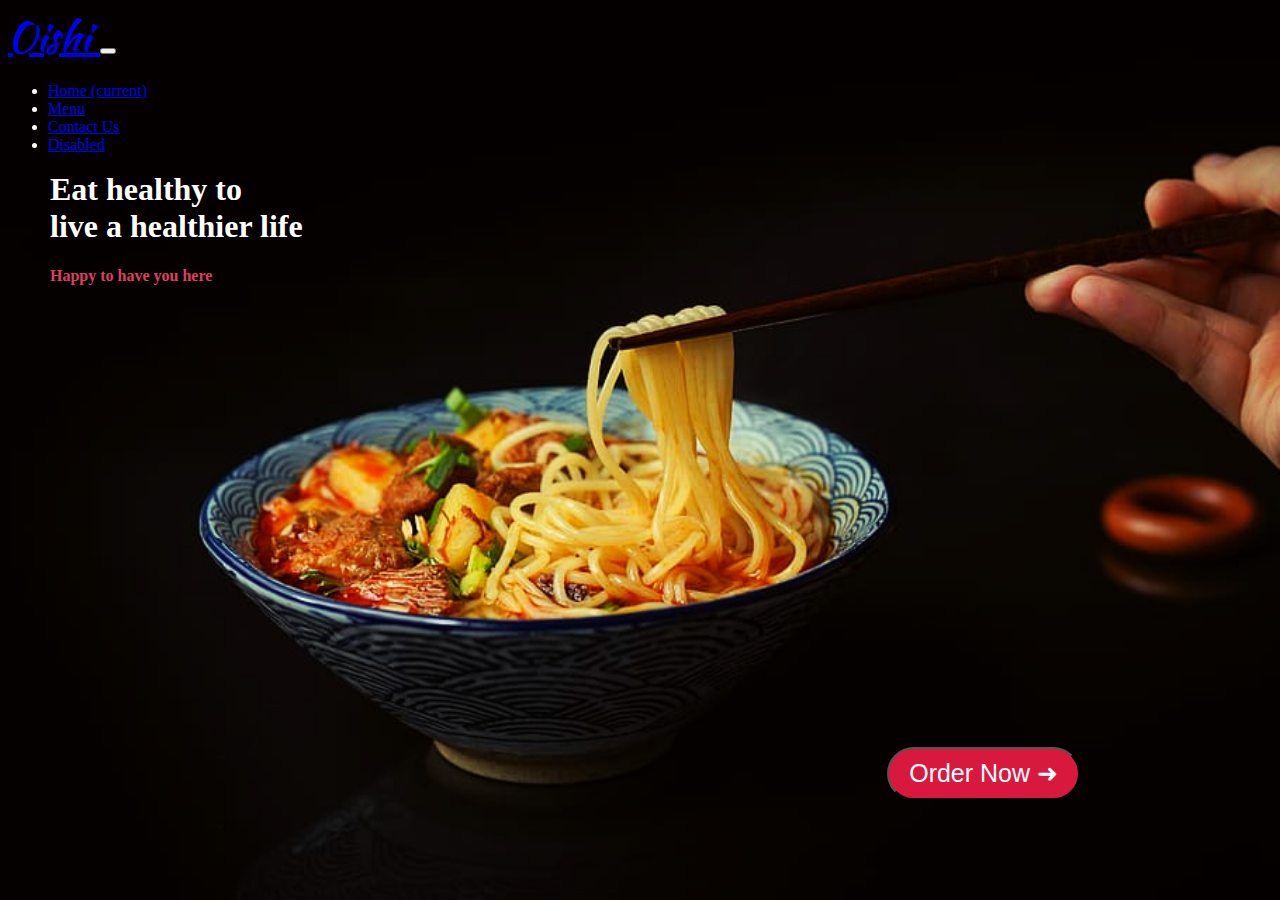
<file: index.html>
<!DOCTYPE html>
<html lang="en" dir="ltr">
  <head>
    <meta charset="utf-8">
    <title>Oishi</title>

    <!-- Bootstrap -->
    <link rel="stylesheet" href="https://cdn.jsdelivr.net/npm/bootstrap@4.6.0/dist/css/bootstrap.min.css" integrity="sha384-B0vP5xmATw1+K9KRQjQERJvTumQW0nPEzvF6L/Z6nronJ3oUOFUFpCjEUQouq2+l" crossorigin="anonymous">
    <script src="https://code.jquery.com/jquery-3.5.1.slim.min.js" integrity="sha384-DfXdz2htPH0lsSSs5nCTpuj/zy4C+OGpamoFVy38MVBnE+IbbVYUew+OrCXaRkfj" crossorigin="anonymous"></script>
<script src="https://cdn.jsdelivr.net/npm/bootstrap@4.6.0/dist/js/bootstrap.bundle.min.js" integrity="sha384-Piv4xVNRyMGpqkS2by6br4gNJ7DXjqk09RmUpJ8jgGtD7zP9yug3goQfGII0yAns" crossorigin="anonymous"></script>

<!-- Google Font -->
<link rel="preconnect" href="https://fonts.gstatic.com">
<link href="https://fonts.googleapis.com/css2?family=Kaushan+Script&display=swap" rel="stylesheet">

<!-- Favicon -->
<link rel="shortcut icon" href="favicon.png" type="image/x-icon">

<!-- Css StyleSheet -->
<link rel="stylesheet" href="style.css">
  </head>
  <body id="index">

    <!-- Navbar -->

    <section id="navbar">
    <nav class="navbar navbar-expand-lg navbar-dark">
  <a class="navbar-brand" href="#">Oishi
    <!-- <div class="logo-image">
              <img src="2.png" class="logo-image">
        </div> -->
      </a>

    <button class="navbar-toggler" type="button" data-toggle="collapse" data-target="#navbarNav" aria-controls="navbarNav" aria-expanded="false" aria-label="Toggle navigation">
    <span class="navbar-toggler-icon"></span>
  </button>
  <div class="collapse navbar-collapse " id="navbarNav">
    <ul class="navbar-nav ml-auto">
      <li class="nav-item active">
        <a class="nav-link" href="index.html">Home <span class="sr-only">(current)</span></a>
      </li>
      <li class="nav-item">
        <a class="nav-link" href="Menu.html">Menu</a>
      </li>
      <li class="nav-item">
        <a class="nav-link" href="Contact Us.html">Contact Us</a>
      </li>
      <li class="nav-item">
        <a class="nav-link disabled" href="#" tabindex="-1" aria-disabled="true">Disabled</a>
      </li>
    </ul>
  </div>
</nav>
</section>


<!-- header -->

<div class="text">
  <h1>Eat healthy to <br>live a healthier life</h1>
<p class= "p-1">Happy to have you here</p>
</div>
<div class="button">
  <button type="button" name="" class="btn">Order Now ➜</button>

</div>
  </body>
</html>
</file>
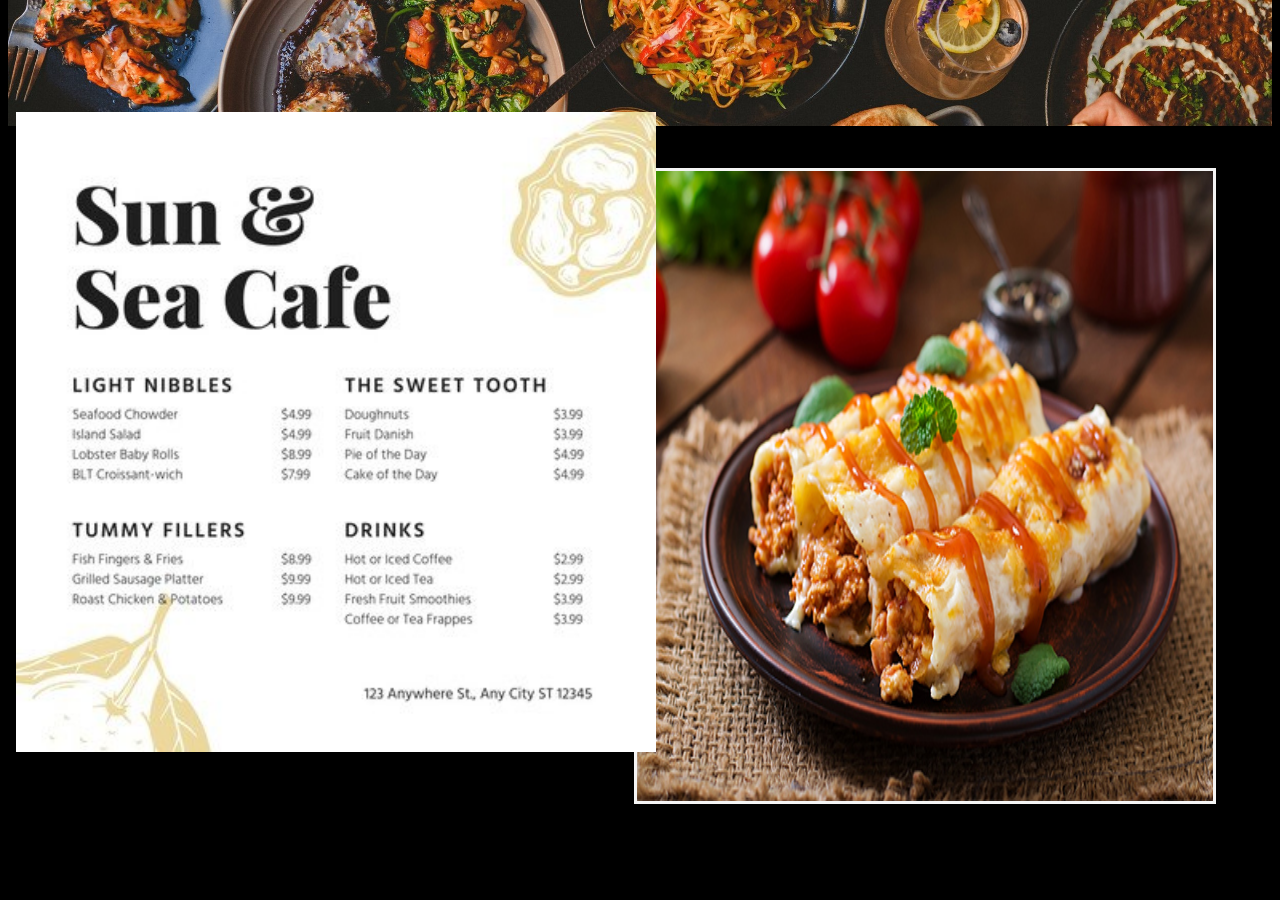
<file: Menu.html>
<!DOCTYPE html>
<html lang="en" dir="ltr">
  <head>
    <meta charset="utf-8">
    <title>Menu</title>
    <link rel="shortcut icon" href="favicon.png" type="image/x-icon">
    <link rel="stylesheet" href="style.css">
  </head>
  <body id = "Menu">


<img class="Menu-top" src="Menu top.jpg" alt="food-img">


<img  class="roll" src="rolls.jpg" alt="rolls-img">

<div class="menu-img">
<img class="menu" src="menu.jpg" alt="menu-img">

</div>

<!-- <img class="chicken-ramen" src="chicken-ramen.jpg" alt="ramen-img"> -->
  </body>
</html>
</file>
<file: style.css>
#index {
   background-image: url("ramen 2.jpg");
   background-repeat: no-repeat;
background-attachment: fixed;
background-size: cover;
background-size: 100% 100%;
color: white;
}
/* .logo-image {
   width: 200px;
   height: 150px;
   border-radius: 50%;
   display: inline-block;
   overflow: hidden;
   margin-top: -6px;
} */
.text {
  position: absolute;
  top: 150px;
  left: 50px;
  /* font-family: Anton, sans-serif; */

}
.p-1 {
  color: #de3e63;
  /* font-size: 25px; */
  font-weight: bold;
    /* font-family: Dancing Script, cursive; */
}
#navbar {
/* width: 150px;
height: 100px; */
display: inline;

}

.navbar-brand {
  font-family: 'Kaushan Script', cursive;
  /* font-weight: bold; */
  font-size: 40px;
}

/* #navbar:hover {
  background: #ffffff;
  text-decoration: none;
} */

.btn {
  -webkit-border-radius: 28;
  -moz-border-radius: 28;
  border-radius: 28px;
  font-family: Arial;
  color: #ffffff;
  font-size: 25px;
  background: #d9183e;
  padding: 10px 20px 10px 20px;
  text-decoration: none;
  position: absolute;
    right: 200px;
    bottom: 100px;
}

.btn:hover {
  background: #de3e63;
  background-image: -webkit-linear-gradient(top, #de3e63, #cc2d4f);
  background-image: -moz-linear-gradient(top, #de3e63, #cc2d4f);
  background-image: -ms-linear-gradient(top, #de3e63, #cc2d4f);
  background-image: -o-linear-gradient(top, #de3e63, #cc2d4f);
    color: #ffffff;
  background-image: linear-gradient(to bottom, #de3e63, #cc2d4f);
  text-decoration: none;
}




/*Contact */
#Contact {
background-image: url("coffee.jpg");
/* background-repeat: no-repeat;
background-attachment: fixed; */
background-size: cover;
background-position: center;
/* background-size: 100% 100%; */
  color: white;
}
.head {
color: #de3e63;
margin: auto 650px;
}

/* Form */

#form {
 font-family: sans-serif;
 margin:120px;

}

.form {
background-color: rgba(0, 0, 0, 0.5);
width: 100%;
border-radius: 10px;
border: 1px solid rgba(225, 255, 255, 0.3);
box-shadow: 2px 2px 15px;
rgba(0, 0, 0, 0.3);
color:#fff;
padding:20px 30px;
width: 50%;
}

.form-label {

font-weight: bold;

}

.btn1 {
  background-color:  #de3e63;
  background-image: -webkit-linear-gradient(top, #de3e63, #de3e63);
  background-image: -moz-linear-gradient(top, #de3e63, #de3e63);
  background-image: -ms-linear-gradient(top, #de3e63, #de3e63);
  background-image: -o-linear-gradient(top, #de3e63, #de3e63);
  background-image: linear-gradient(to bottom, #de3e63, #de3e63);
  -webkit-border-radius: 7;
  -moz-border-radius: 7;
  border-radius: 7px;
  font-family: Arial;
  color: #ffffff;
  font-size: 18px;
  padding: 10px 20px 10px 20px;
  text-decoration: none;
}

.btn1:hover {
  background: #db5c7a;
  background-image: -webkit-linear-gradient(top, #db5c7a, #d13459);
  background-image: -moz-linear-gradient(top, #db5c7a, #d13459);
  background-image: -ms-linear-gradient(top, #db5c7a, #d13459);
  background-image: -o-linear-gradient(top, #db5c7a, #d13459);
  background-image: linear-gradient(to bottom, #db5c7a, #d13459);
  text-decoration: none;
}
.btn2 {
  background: #de3e63;
  background-image: -webkit-linear-gradient(top, #de3e63, #de3e63);
  background-image: -moz-linear-gradient(top, #de3e63, #de3e63);
  background-image: -ms-linear-gradient(top, #de3e63, #de3e63);
  background-image: -o-linear-gradient(top, #de3e63, #de3e63);
  background-image: linear-gradient(to bottom, #de3e63, #de3e63);
  -webkit-border-radius: 7;
  -moz-border-radius: 7;
  border-radius: 7px;
  font-family: Arial;
  color: #ffffff;
  font-size: 15px;
  padding: 10px 20px 10px 20px;
  text-decoration: none;
  position: absolute;
  right: 150px;
  bottom: 100px;
}

.btn2:hover {
  background: #db5c7a;
  background-image: -webkit-linear-gradient(top, #db5c7a, #d13459);
  background-image: -moz-linear-gradient(top, #db5c7a, #d13459);
  background-image: -ms-linear-gradient(top, #db5c7a, #d13459);
  background-image: -o-linear-gradient(top, #db5c7a, #d13459);
  background-image: linear-gradient(to bottom, #db5c7a, #d13459);
  text-decoration: none;
}


/* Menu */
#Menu {
  /* background-image: url("Menu top.jpg");
  background-repeat: no-repeat;
background-attachment: fixed; */
/* background-size: cover;
background-size: 100% 100%; */
/* width: 100%; */
background-color: black;
margin-top: 0px;
}

.Menu-top {
width: 100%;
/* border: 2px solid whitesmoke; */
}

.roll {
  position: absolute;
  right: 4rem;
  top: 10.5rem;
  width: 45%;
  height: 70%;
  margin-top: 0px;
  border: 3px solid whitesmoke;

}

/* .chicken-ramen {
  position: absolute;
  right: 7.5rem;
  top: 30.5rem;
  width: 30%;
  height: auto;
  margin-top: 0px;
  border: 3px solid whitesmoke;
  z-index: 1;
} */

.menu-img {

  position: absolute;
  top: 7rem;
  left: 1rem;

}

.menu {
  width: 40rem;
  height: auto;

}
</file>
